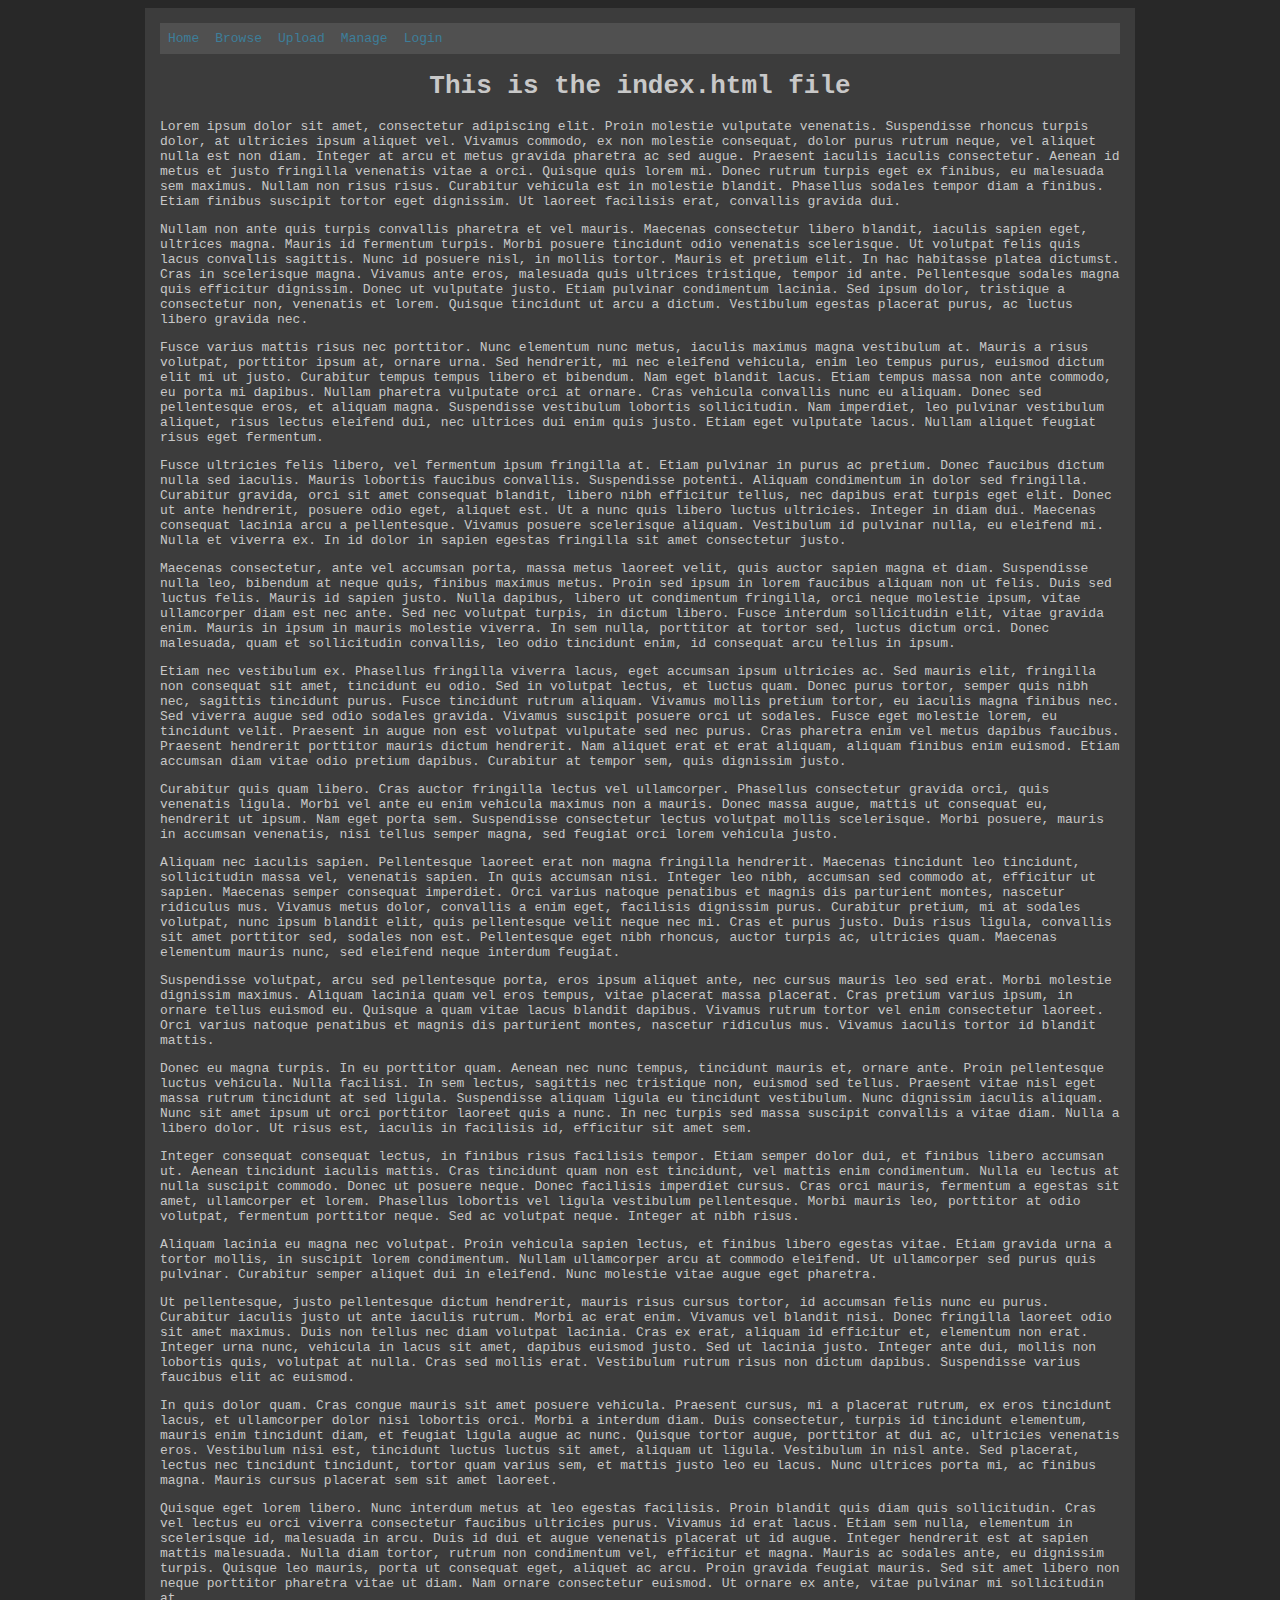
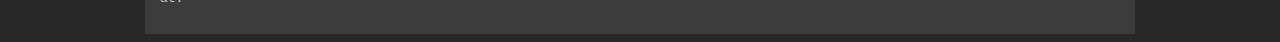
<file: src/main/resources/static/index.html>
<!doctype html>
<html>

<head>
  <title>This is the index.html</title>
  <link rel="stylesheet" type="text/css" href="common.css">
</head>

<body>
  <div class="content">
    <div>
      <ul class="menubar">
        <li class="menuitem"><a class="menulink" href="#">Home</a></li>
        <li class="menuitem"><a class="menulink" href="#">Browse</a></li>
        <li class="menuitem"><a class="menulink" href="#">Upload</a></li>
        <li class="menuitem"><a class="menulink" href="#">Manage</a></li>
        <li class="menuitem login"><a class="menulink" href="#">Login</a></li>
      </ul>
    </div>
    <div>
      <h1 id="title">This is the index.html file</h1>
      <p>
        Lorem ipsum dolor sit amet, consectetur adipiscing elit. Proin molestie vulputate venenatis. Suspendisse rhoncus
        turpis dolor, at ultricies ipsum aliquet vel. Vivamus commodo, ex non molestie consequat, dolor purus rutrum
        neque, vel aliquet nulla est non diam. Integer at arcu et metus gravida pharetra ac sed augue. Praesent iaculis
        iaculis consectetur. Aenean id metus et justo fringilla venenatis vitae a orci. Quisque quis lorem mi. Donec
        rutrum turpis eget ex finibus, eu malesuada sem maximus. Nullam non risus risus. Curabitur vehicula est in
        molestie blandit. Phasellus sodales tempor diam a finibus. Etiam finibus suscipit tortor eget dignissim. Ut
        laoreet facilisis erat, convallis gravida dui.
      </p>

      <p>
        Nullam non ante quis turpis convallis pharetra et vel mauris. Maecenas consectetur libero blandit, iaculis
        sapien eget, ultrices magna. Mauris id fermentum turpis. Morbi posuere tincidunt odio venenatis scelerisque. Ut
        volutpat felis quis lacus convallis sagittis. Nunc id posuere nisl, in mollis tortor. Mauris et pretium elit. In
        hac habitasse platea dictumst. Cras in scelerisque magna. Vivamus ante eros, malesuada quis ultrices tristique,
        tempor id ante. Pellentesque sodales magna quis efficitur dignissim. Donec ut vulputate justo. Etiam pulvinar
        condimentum lacinia. Sed ipsum dolor, tristique a consectetur non, venenatis et lorem. Quisque tincidunt ut arcu
        a dictum. Vestibulum egestas placerat purus, ac luctus libero gravida nec.
      </p>

      <p>
        Fusce varius mattis risus nec porttitor. Nunc elementum nunc metus, iaculis maximus magna vestibulum at. Mauris
        a risus volutpat, porttitor ipsum at, ornare urna. Sed hendrerit, mi nec eleifend vehicula, enim leo tempus
        purus, euismod dictum elit mi ut justo. Curabitur tempus tempus libero et bibendum. Nam eget blandit lacus.
        Etiam tempus massa non ante commodo, eu porta mi dapibus. Nullam pharetra vulputate orci at ornare. Cras
        vehicula convallis nunc eu aliquam. Donec sed pellentesque eros, et aliquam magna. Suspendisse vestibulum
        lobortis sollicitudin. Nam imperdiet, leo pulvinar vestibulum aliquet, risus lectus eleifend dui, nec ultrices
        dui enim quis justo. Etiam eget vulputate lacus. Nullam aliquet feugiat risus eget fermentum.
      </p>

      <p>
        Fusce ultricies felis libero, vel fermentum ipsum fringilla at. Etiam pulvinar in purus ac pretium. Donec
        faucibus dictum nulla sed iaculis. Mauris lobortis faucibus convallis. Suspendisse potenti. Aliquam condimentum
        in dolor sed fringilla. Curabitur gravida, orci sit amet consequat blandit, libero nibh efficitur tellus, nec
        dapibus erat turpis eget elit. Donec ut ante hendrerit, posuere odio eget, aliquet est. Ut a nunc quis libero
        luctus ultricies. Integer in diam dui. Maecenas consequat lacinia arcu a pellentesque. Vivamus posuere
        scelerisque aliquam. Vestibulum id pulvinar nulla, eu eleifend mi. Nulla et viverra ex. In id dolor in sapien
        egestas fringilla sit amet consectetur justo.
      </p>

      <p>
        Maecenas consectetur, ante vel accumsan porta, massa metus laoreet velit, quis auctor sapien magna et diam.
        Suspendisse nulla leo, bibendum at neque quis, finibus maximus metus. Proin sed ipsum in lorem faucibus aliquam
        non ut felis. Duis sed luctus felis. Mauris id sapien justo. Nulla dapibus, libero ut condimentum fringilla,
        orci neque molestie ipsum, vitae ullamcorper diam est nec ante. Sed nec volutpat turpis, in dictum libero. Fusce
        interdum sollicitudin elit, vitae gravida enim. Mauris in ipsum in mauris molestie viverra. In sem nulla,
        porttitor at tortor sed, luctus dictum orci. Donec malesuada, quam et sollicitudin convallis, leo odio tincidunt
        enim, id consequat arcu tellus in ipsum.
      </p>

      <p>
        Etiam nec vestibulum ex. Phasellus fringilla viverra lacus, eget accumsan ipsum ultricies ac. Sed mauris elit,
        fringilla non consequat sit amet, tincidunt eu odio. Sed in volutpat lectus, et luctus quam. Donec purus tortor,
        semper quis nibh nec, sagittis tincidunt purus. Fusce tincidunt rutrum aliquam. Vivamus mollis pretium tortor,
        eu iaculis magna finibus nec. Sed viverra augue sed odio sodales gravida. Vivamus suscipit posuere orci ut
        sodales. Fusce eget molestie lorem, eu tincidunt velit. Praesent in augue non est volutpat vulputate sed nec
        purus. Cras pharetra enim vel metus dapibus faucibus. Praesent hendrerit porttitor mauris dictum hendrerit. Nam
        aliquet erat et erat aliquam, aliquam finibus enim euismod. Etiam accumsan diam vitae odio pretium dapibus.
        Curabitur at tempor sem, quis dignissim justo.
      </p>

      <p>
        Curabitur quis quam libero. Cras auctor fringilla lectus vel ullamcorper. Phasellus consectetur gravida orci,
        quis venenatis ligula. Morbi vel ante eu enim vehicula maximus non a mauris. Donec massa augue, mattis ut
        consequat eu, hendrerit ut ipsum. Nam eget porta sem. Suspendisse consectetur lectus volutpat mollis
        scelerisque. Morbi posuere, mauris in accumsan venenatis, nisi tellus semper magna, sed feugiat orci lorem
        vehicula justo.
      </p>

      <p>
        Aliquam nec iaculis sapien. Pellentesque laoreet erat non magna fringilla hendrerit. Maecenas tincidunt leo
        tincidunt, sollicitudin massa vel, venenatis sapien. In quis accumsan nisi. Integer leo nibh, accumsan sed
        commodo at, efficitur ut sapien. Maecenas semper consequat imperdiet. Orci varius natoque penatibus et magnis
        dis parturient montes, nascetur ridiculus mus. Vivamus metus dolor, convallis a enim eget, facilisis dignissim
        purus. Curabitur pretium, mi at sodales volutpat, nunc ipsum blandit elit, quis pellentesque velit neque nec mi.
        Cras et purus justo. Duis risus ligula, convallis sit amet porttitor sed, sodales non est. Pellentesque eget
        nibh rhoncus, auctor turpis ac, ultricies quam. Maecenas elementum mauris nunc, sed eleifend neque interdum
        feugiat.
      </p>

      <p>
        Suspendisse volutpat, arcu sed pellentesque porta, eros ipsum aliquet ante, nec cursus mauris leo sed erat.
        Morbi molestie dignissim maximus. Aliquam lacinia quam vel eros tempus, vitae placerat massa placerat. Cras
        pretium varius ipsum, in ornare tellus euismod eu. Quisque a quam vitae lacus blandit dapibus. Vivamus rutrum
        tortor vel enim consectetur laoreet. Orci varius natoque penatibus et magnis dis parturient montes, nascetur
        ridiculus mus. Vivamus iaculis tortor id blandit mattis.
      </p>

      <p>
        Donec eu magna turpis. In eu porttitor quam. Aenean nec nunc tempus, tincidunt mauris et, ornare ante. Proin
        pellentesque luctus vehicula. Nulla facilisi. In sem lectus, sagittis nec tristique non, euismod sed tellus.
        Praesent vitae nisl eget massa rutrum tincidunt at sed ligula. Suspendisse aliquam ligula eu tincidunt
        vestibulum. Nunc dignissim iaculis aliquam. Nunc sit amet ipsum ut orci porttitor laoreet quis a nunc. In nec
        turpis sed massa suscipit convallis a vitae diam. Nulla a libero dolor. Ut risus est, iaculis in facilisis id,
        efficitur sit amet sem.
      </p>

      <p>
        Integer consequat consequat lectus, in finibus risus facilisis tempor. Etiam semper dolor dui, et finibus libero
        accumsan ut. Aenean tincidunt iaculis mattis. Cras tincidunt quam non est tincidunt, vel mattis enim
        condimentum. Nulla eu lectus at nulla suscipit commodo. Donec ut posuere neque. Donec facilisis imperdiet
        cursus. Cras orci mauris, fermentum a egestas sit amet, ullamcorper et lorem. Phasellus lobortis vel ligula
        vestibulum pellentesque. Morbi mauris leo, porttitor at odio volutpat, fermentum porttitor neque. Sed ac
        volutpat neque. Integer at nibh risus.
      </p>

      <p>
        Aliquam lacinia eu magna nec volutpat. Proin vehicula sapien lectus, et finibus libero egestas vitae. Etiam
        gravida urna a tortor mollis, in suscipit lorem condimentum. Nullam ullamcorper arcu at commodo eleifend. Ut
        ullamcorper sed purus quis pulvinar. Curabitur semper aliquet dui in eleifend. Nunc molestie vitae augue eget
        pharetra.
      </p>

      <p>
        Ut pellentesque, justo pellentesque dictum hendrerit, mauris risus cursus tortor, id accumsan felis nunc eu
        purus. Curabitur iaculis justo ut ante iaculis rutrum. Morbi ac erat enim. Vivamus vel blandit nisi. Donec
        fringilla laoreet odio sit amet maximus. Duis non tellus nec diam volutpat lacinia. Cras ex erat, aliquam id
        efficitur et, elementum non erat. Integer urna nunc, vehicula in lacus sit amet, dapibus euismod justo. Sed ut
        lacinia justo. Integer ante dui, mollis non lobortis quis, volutpat at nulla. Cras sed mollis erat. Vestibulum
        rutrum risus non dictum dapibus. Suspendisse varius faucibus elit ac euismod.
      </p>

      <p>
        In quis dolor quam. Cras congue mauris sit amet posuere vehicula. Praesent cursus, mi a placerat rutrum, ex eros
        tincidunt lacus, et ullamcorper dolor nisi lobortis orci. Morbi a interdum diam. Duis consectetur, turpis id
        tincidunt elementum, mauris enim tincidunt diam, et feugiat ligula augue ac nunc. Quisque tortor augue,
        porttitor at dui ac, ultricies venenatis eros. Vestibulum nisi est, tincidunt luctus luctus sit amet, aliquam ut
        ligula. Vestibulum in nisl ante. Sed placerat, lectus nec tincidunt tincidunt, tortor quam varius sem, et mattis
        justo leo eu lacus. Nunc ultrices porta mi, ac finibus magna. Mauris cursus placerat sem sit amet laoreet.
      </p>

      <p>
        Quisque eget lorem libero. Nunc interdum metus at leo egestas facilisis. Proin blandit quis diam quis
        sollicitudin. Cras vel lectus eu orci viverra consectetur faucibus ultricies purus. Vivamus id erat lacus. Etiam
        sem nulla, elementum in scelerisque id, malesuada in arcu. Duis id dui et augue venenatis placerat ut id augue.
        Integer hendrerit est at sapien mattis malesuada. Nulla diam tortor, rutrum non condimentum vel, efficitur et
        magna. Mauris ac sodales ante, eu dignissim turpis. Quisque leo mauris, porta ut consequat eget, aliquet ac
        arcu. Proin gravida feugiat mauris. Sed sit amet libero non neque porttitor pharetra vitae ut diam. Nam ornare
        consectetur euismod. Ut ornare ex ante, vitae pulvinar mi sollicitudin at.
      </p>
    </div>
  </div>
</body>

</html>
</file>
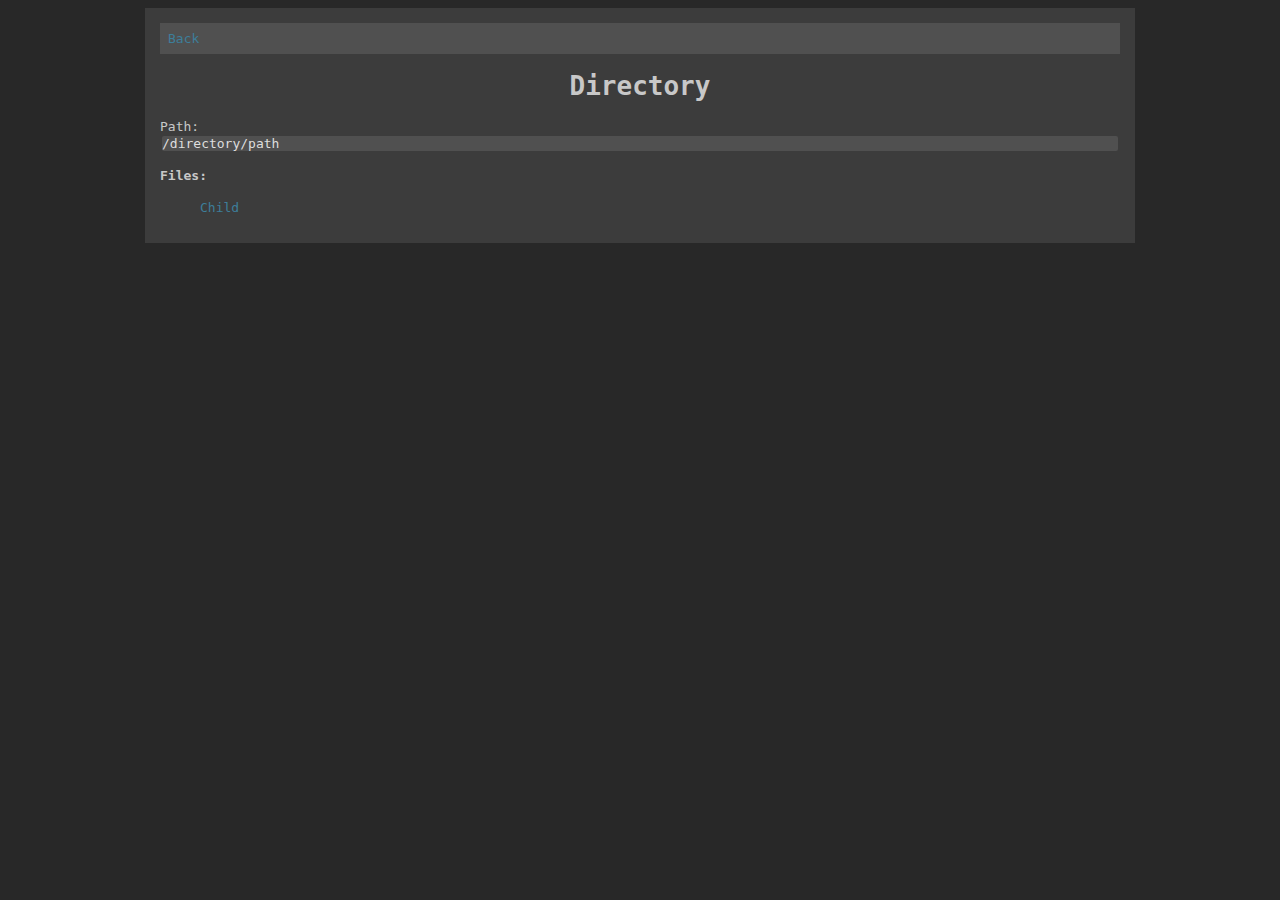
<file: src/main/resources/templates/directory.html>
<!doctype html>

<html xmlns:th="http://www.thymeleaf.org">

<head>
  <title th:text="${directory_name}">Directory</title>
  <link rel="stylesheet" type="text/css" href="../static/common.css" th:href="@{/common.css}">
</head>

<body>
  <div class="content">
    <div th:insert="~{menu-bar :: menubar}"></div>
    <div th:if="${has_parent}">
      <a id="back-button" href="#" th:href="${parent_url}">Back</a>
    </div>
    <div>
      <h1 id="title" th:text="${directory_name}">Directory</h1>
      Path:
      <pre th:text="${directory_path}">/directory/path</pre>
      <h4>Files:</h4>
      <ul class="directory">
        <li th:each="child : ${children}"><a href="#" th:href="${child.url}" th:text="${child.name}">Child</a></li>
      </ul>
    </div>
  </div>
</body>

</html>
</file>
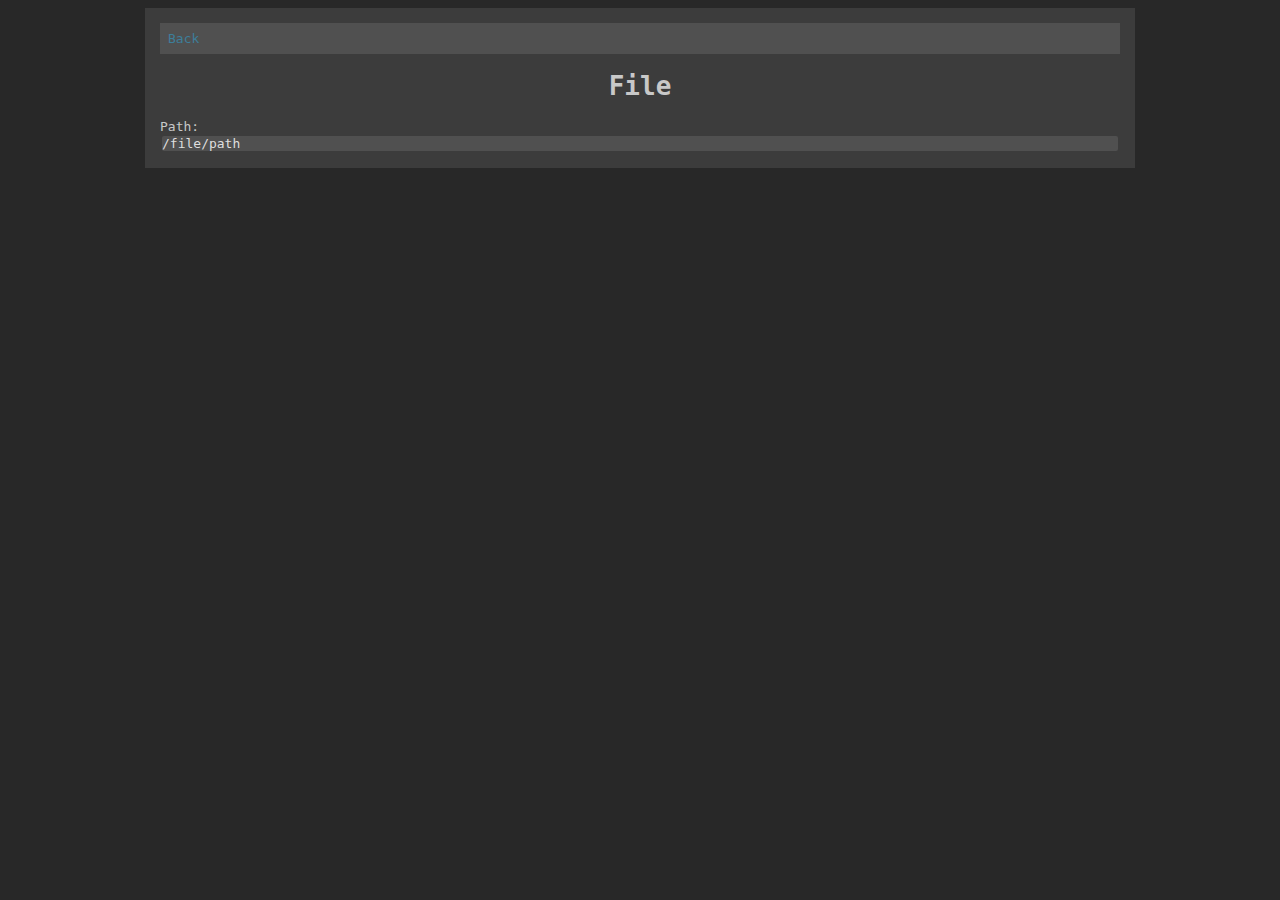
<file: src/main/resources/templates/file.html>
<!doctype html>
<html xmlns:th="http://www.thymeleaf.org">

<head>
  <title th:text="${file_name}">File</title>
  <link rel="stylesheet" type="text/css" href="../static/common.css" th:href="@{/common.css}">
</head>

<body>
  <div class="content">
    <div th:insert="~{menu-bar :: menubar}"></div>
    <div th:if="${has_parent}">
      <a id="back-button" href="#" th:href="${parent_url}">Back</a>
    </div>
    <div>
      <h1 id="title" th:text="${file_name}">File</h1>
      Path:
      <pre th:text="${file_path}">/file/path</pre>
    </div>
  </div>
</body>

</html>
</file>
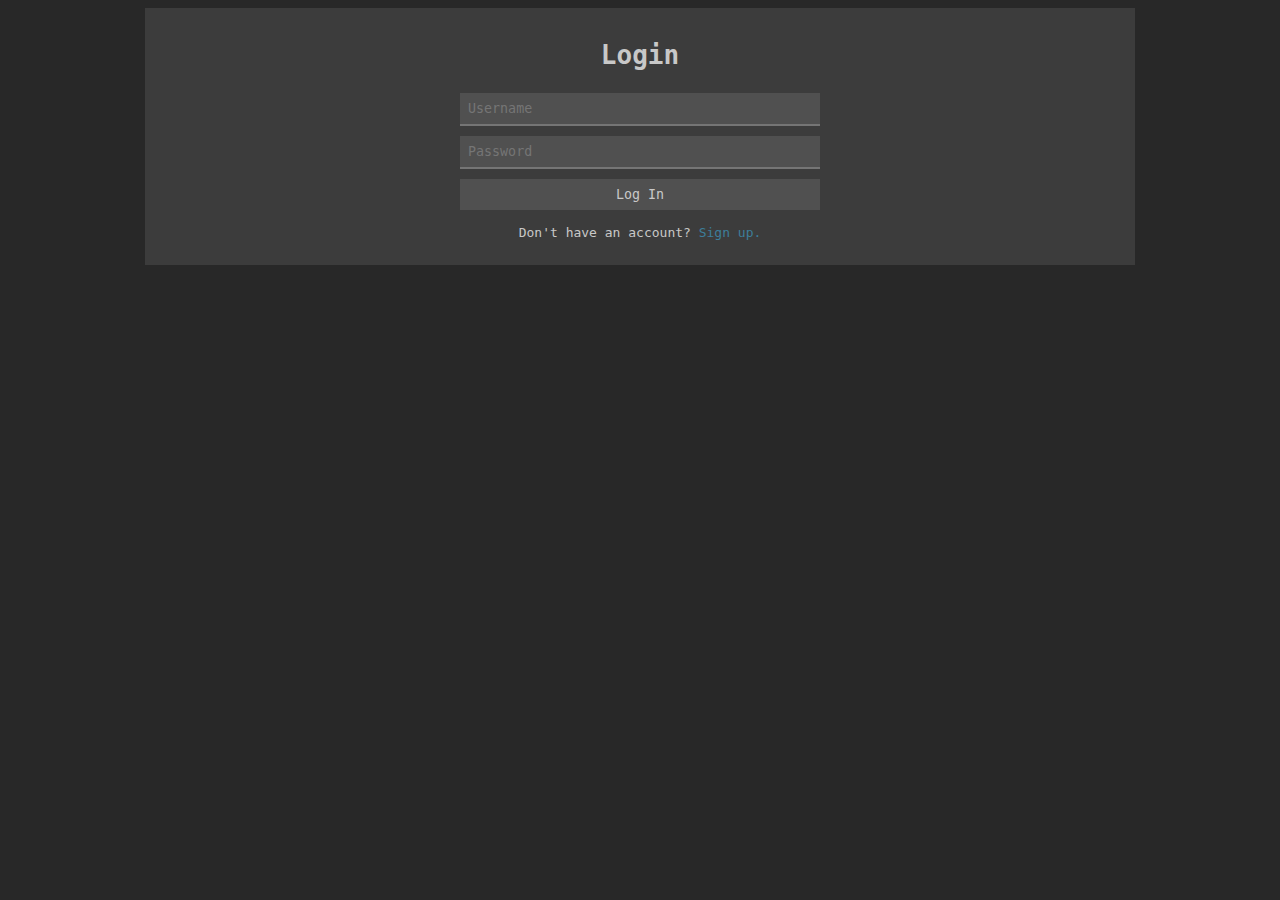
<file: src/main/resources/templates/login.html>
<!DOCTYPE html>
<html lang="en" xmlns:th="http://www.thymeleaf.org">
<head>
  <meta charset="UTF-8">
  <title>Login</title>
  <link rel="stylesheet" type="text/css" href="../static/common.css" th:href="@{/common.css}">
</head>
<body>
  <div class="content">
    <div th:insert="~{menu-bar :: menubar}"></div>
    <div>
      <h1 id="title">Login</h1>
      <form th:action="@{/login}" method="post">
        <input type="hidden" th:name="${_csrf.getParameterName()}" , th:value="${_csrf.getToken()}">
        <div class="login-form">
          <div class="login-component">
            <label for="username" class="hidden-label">Username</label> <input class="text-input login-input"
                                                                               type="text" name="username" id="username"
                                                                               placeholder="Username">
          </div>
          <div class="login-component">
            <label for="password" class="hidden-label">Password</label> <input class="text-input login-input"
                                                                               type="password" name="password"
                                                                               id="password" placeholder="Password">
          </div>
          <div class="login-component">
            <input class="button" type="submit" value="Log In">
          </div>
          <div class="form-text">
            Don't have an account? <a href="#" th:href="@{/signup/}">Sign up.</a>
          </div>
        </div>
      </form>
    </div>
  </div>
</body>
</html>
</file>
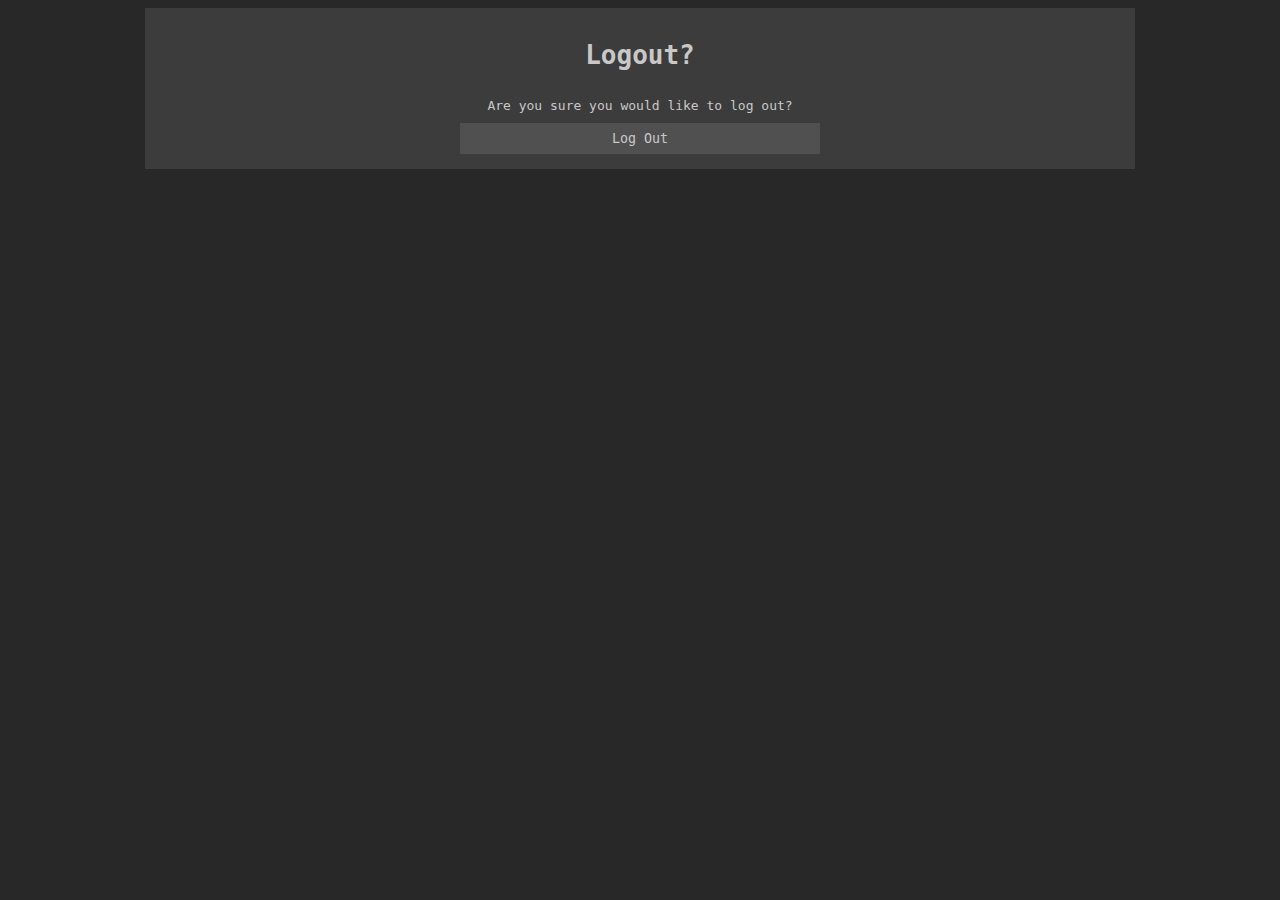
<file: src/main/resources/templates/logout.html>
<!DOCTYPE html>
<html lang="en" xmlns:th="http://www.thymeleaf.org">
<head>
  <meta charset="UTF-8">
  <title>Logout</title>
  <link rel="stylesheet" type="text/css" href="../static/common.css" th:href="@{/common.css}">
</head>
<body>
  <div class="content">
    <div th:insert="~{menu-bar :: menubar}"></div>
    <div>
      <h1 id="title">Logout?</h1>
      <div class="login-form">
        <div class="form-text">
          Are you sure you would like to log out?
        </div>
        <form th:action="@{/logout}" method="post">
          <input type="hidden" th:name="${_csrf.getParameterName()}" , th:value="${_csrf.getToken()}"> <input
                class="button" type="submit" value="Log Out">
        </form>
      </div>
    </div>
  </div>
</body>
</html>
</file>
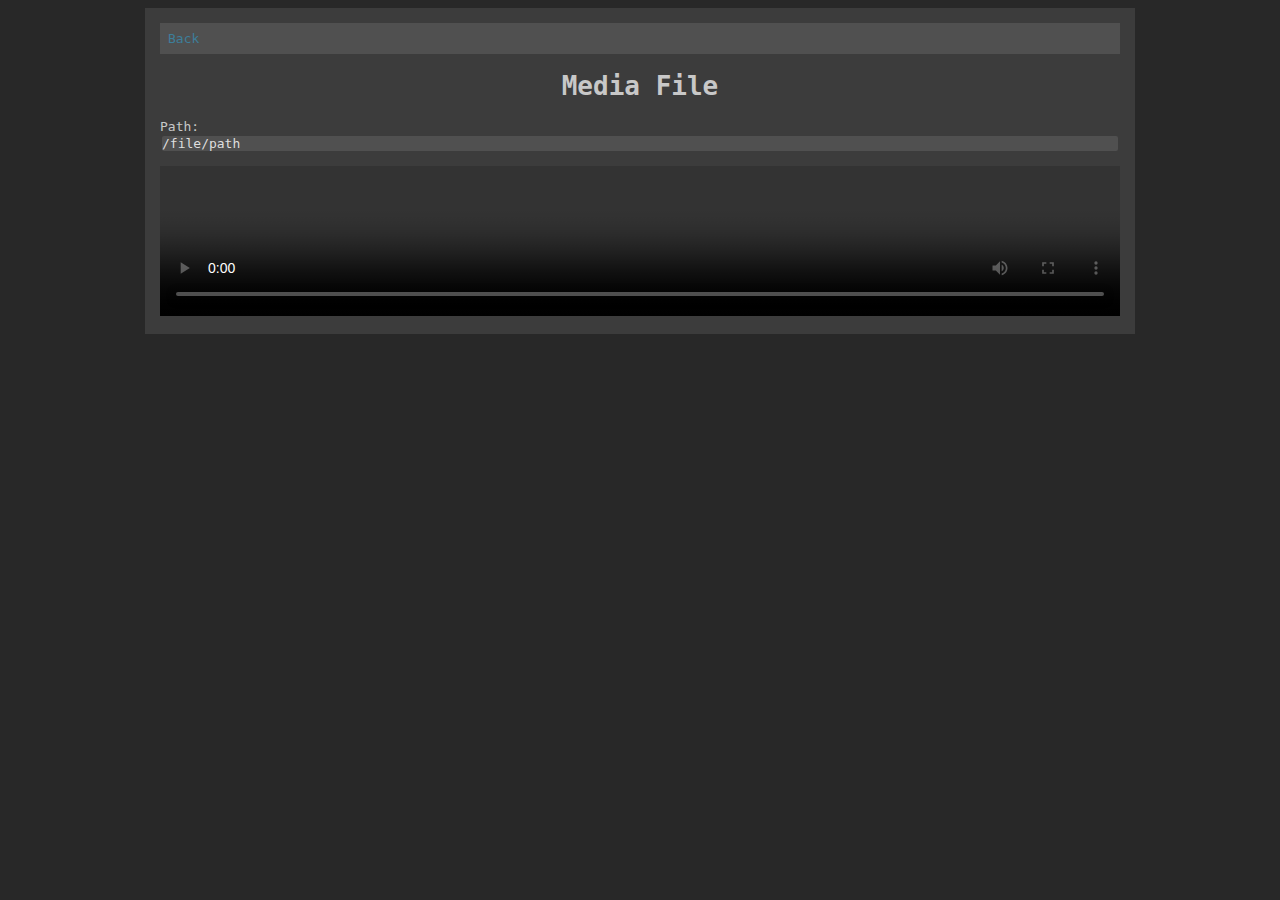
<file: src/main/resources/templates/media-file.html>
<!doctype html>
<html xmlns:th="http://www.thymeleaf.org">

<head>
  <title th:text="${file_name}">Media File</title>
  <link rel="stylesheet" type="text/css" href="../static/common.css" th:href="@{/common.css}">
  <script src="https://code.jquery.com/jquery-3.4.1.min.js"
          integrity="sha256-CSXorXvZcTkaix6Yvo6HppcZGetbYMGWSFlBw8HfCJo=" crossorigin="anonymous"></script>
  <script src="../static/player.js" th:src="@{/player.js}"></script>
</head>

<body>
  <div class="content">
    <div th:insert="~{menu-bar :: menubar}"></div>
    <div th:if="${has_parent}">
      <a id="back-button" href="#" th:href="${parent_url}">Back</a>
    </div>
    <div>
      <h1 id="title" th:text="${file_name}">Media File</h1>
      Path:
      <pre th:text="${file_path}">/file/path</pre>
      <div class="media-container">
        <video id="player" controls="" autoplay="" th:src="${file_href}"></video>
      </div>
    </div>
  </div>
</body>

</html>
</file>
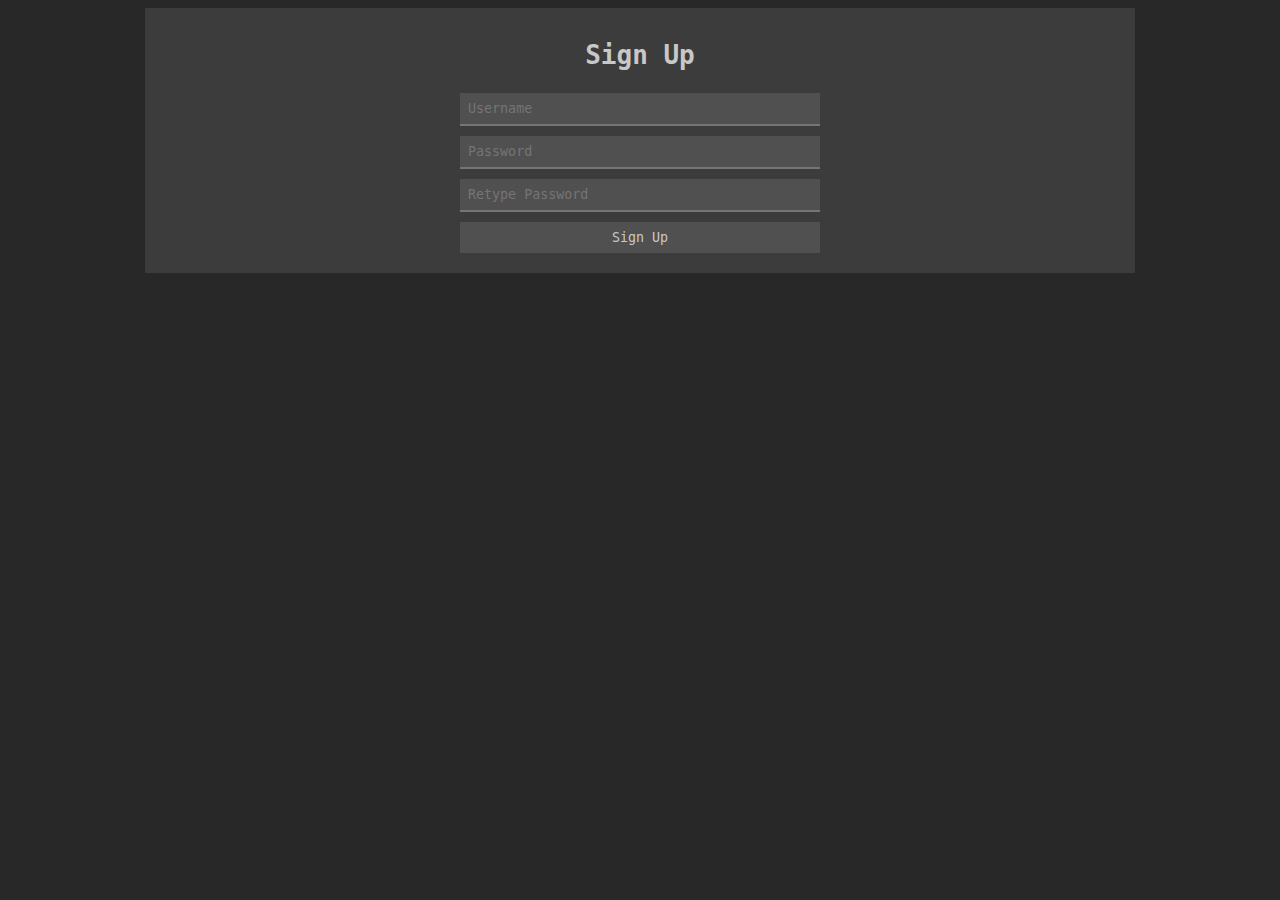
<file: src/main/resources/templates/signup.html>
<!DOCTYPE html>
<html lang="en" xmlns:th="http://www.thymeleaf.org">
<head>
  <meta charset="UTF-8">
  <title>Sign Up</title>
  <link rel="stylesheet" type="text/css" href="../static/common.css" th:href="@{/common.css}">
</head>
<body>
  <div class="content">
    <div th:insert="~{menu-bar :: menubar}"></div>
    <div>
      <h1 id="title">Sign Up</h1>
      <form th:action="@{/signup/}" method="post">
        <div class="login-form">
          <div class="login-component">
            <label for="username" class="hidden-label">Username</label> <input class="text-input login-input"
                                                                               type="text" name="username" id="username"
                                                                               placeholder="Username">
          </div>
          <div class="login-component">
            <label for="password" class="hidden-label">Password</label> <input class="text-input login-input"
                                                                               type="password" name="password"
                                                                               id="password" placeholder="Password">
          </div>
          <div class="login-component">
            <label for="password-retype" class="hidden-label">Password</label> <input class="text-input login-input"
                                                                                      type="password"
                                                                                      name="password-retype"
                                                                                      id="password-retype"
                                                                                      placeholder="Retype Password">
          </div>
          <div class="login-component">
            <input class="button" type="button" value="Sign Up">
          </div>
        </div>
      </form>
    </div>
  </div>
</body>
</html>
</file>
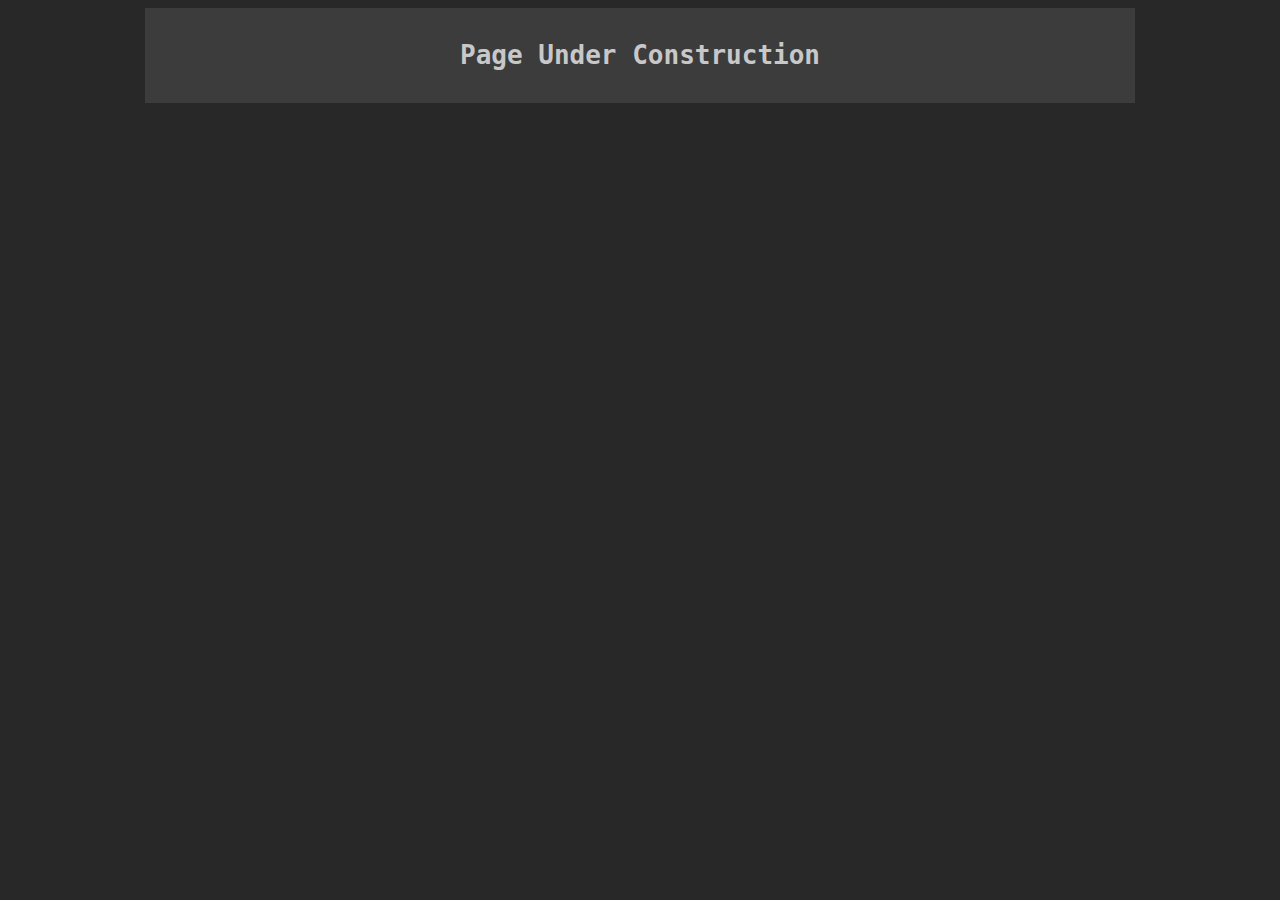
<file: src/main/resources/templates/underConstruction.html>
<!DOCTYPE html>
<html lang="en" xmlns:th="http://www.thymeleaf.org">
<head>
  <meta charset="UTF-8">
  <title>Page Under Construction</title>
  <link rel="stylesheet" type="text/css" href="../static/common.css" th:href="@{/common.css}">
</head>
<body>
  <div class="content">
    <div th:insert="~{menu-bar :: menubar}"></div>
    <div>
      <h1 id="title">Page Under Construction</h1>
    </div>
  </div>
</body>
</html>
</file>
<file: src/main/resources/static/common.css>
/* Page rendering details */
body {
    background-color: #282828;
    color: #c8c8c8;
    font-family: monospace;
}

.content {
    background-color: #3c3c3c;
    max-width: 960px;
    margin-left: auto;
    margin-right: auto;
    padding: 15px;
}

/* Common elements */
a, a:visited {
    color: #3d7e9a;
    text-decoration: none;
}

code {
    background-color: #505050;
    color: #dedede;
    margin: 2px;
    border-radius: 2px;
}

pre {
    background-color: #505050;
    color: #dedede;
    margin: 2px;
    border-radius: 2px;
    white-space: pre-wrap; /* Since CSS 2.1 */
    white-space: -moz-pre-wrap; /* Mozilla, since 1999 */
    white-space: -pre-wrap; /* Opera 4-6 */
    white-space: -o-pre-wrap; /* Opera 7 */
    word-wrap: break-word; /* Internet Explorer 5.5+ */
}

video {
    width: 100%;
}

table {
    width: 100%;
}

svg {
    display: block;
}

.text-input {
    background-color: #505050;
    box-sizing: border-box;
    border-top: 0;
    border-left: 0;
    border-right: 0;
    border-bottom: 2px solid #757575;
    color: #c8c8c8;
    font-family: monospace;
    outline: none;
    padding: 2px;
    width: 100%;
}

.text-input:focus {
    background-color: #464646;
}

.button {
    background-color: #505050;
    border: none;
    box-sizing: border-box;
    color: #c8c8c8;
    display: block;
    font-family: monospace;
    height: 100%;
    outline: none;
    padding: 8px;
    text-align: center;
    width: 100%;
}

.button:hover {
    background-color: #464646;
}

/* Menu bar */
ul.menubar {
    background-color: #505050;
    display: flex;
    list-style-type: none;
    margin: 0;
    padding: 0;
}

li.menuitem.search {
    flex: 1;
}

.search-input {
    background-color: #555555;
    padding: 8px;
    height: 100%;
}

a.menulink {
    background-color: #505050;
    box-sizing: border-box;
    display: block;
    height: 100%;
    padding: 8px;
}

a.menulink:hover {
    background-color: #464646;
}

a.search-menulink {
    background-color: #555555;
    border-top: 0;
    border-left: 0;
    border-right: 0;
    border-bottom: 2px solid #757575;
    box-sizing: border-box;
    display: block;
    height: 100%;
    padding: 8px;
}

a.search-menulink:hover {
    background-color: #464646;
}

/* Login form elements */
.login-form {
    display: flex;
    flex-direction: column;
    margin-left: auto;
    margin-right: auto;
    max-width: 360px;
}

.login-component {
    margin-top: 5px;
    margin-bottom: 5px;
}

.login-input {
    padding: 8px;
}

.hidden-label {
    display: none;
}

.form-text {
    margin: 10px;
    text-align: center;
}

/* Specific elements */
#title {
    text-align: center;
}

ul.directory {
    list-style-type: none;
}

.media-container {
    margin-top: 15px;
}

a#back-button {
    display: block;
    padding: 8px;
    background-color: #505050;
}

a#back-button:hover {
    background-color: #464646;
}
</file>
